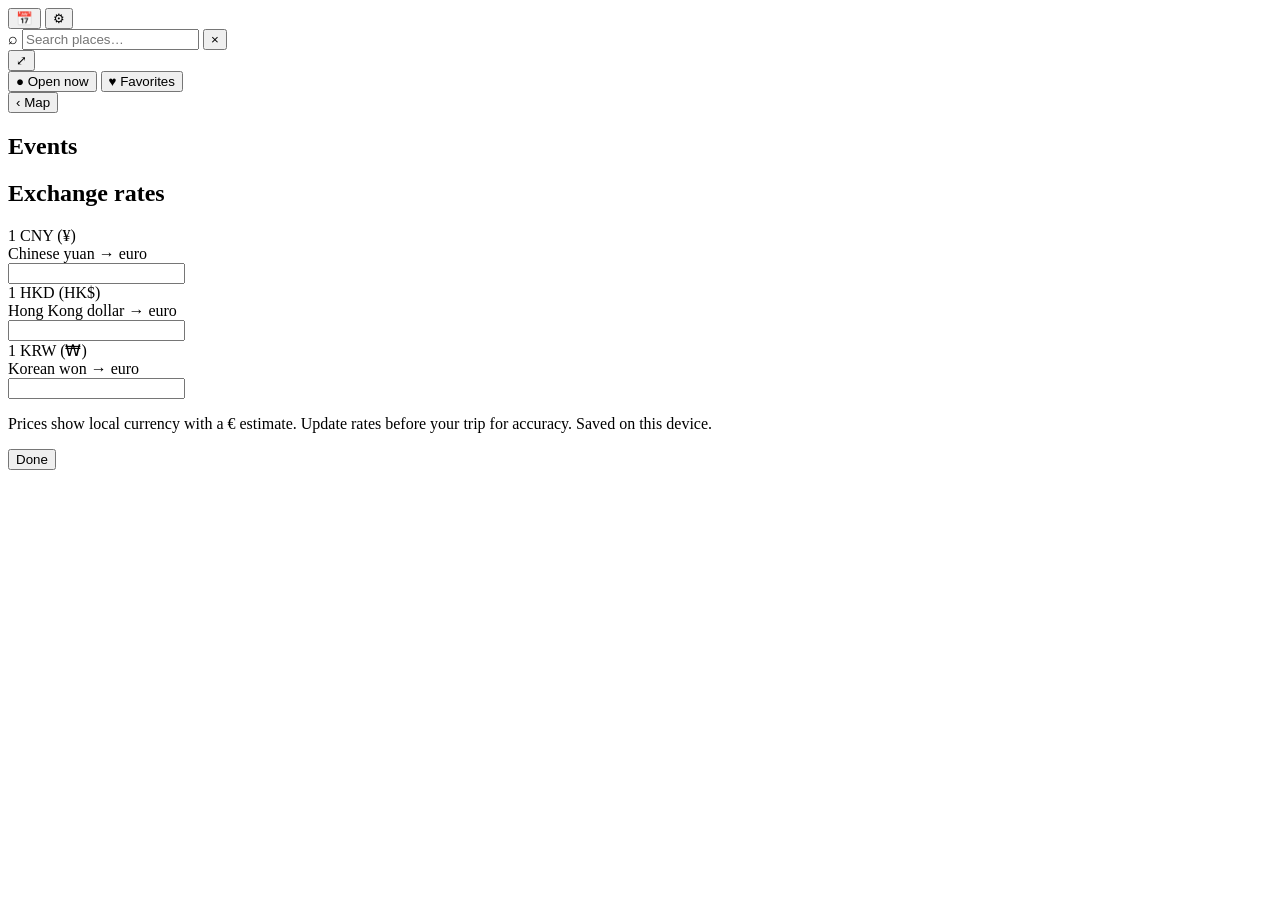
<file: index.template.html>
<!doctype html>
<html lang="en">
<head>
<meta charset="utf-8">
<meta name="viewport" content="width=device-width, initial-scale=1, maximum-scale=1, viewport-fit=cover">
<meta name="apple-mobile-web-app-capable" content="yes">
<meta name="apple-mobile-web-app-status-bar-style" content="black-translucent">
<meta name="theme-color" content="#14161a">
<title>Shenzhen · Seoul guide</title>
<style>
/*__LEAFLET_CSS__*/
/*__APP_CSS__*/
</style>
</head>
<body>
<div id="app">
  <header>
    <div class="toprow">
      <div class="cityseg" id="cityseg"></div>
      <button class="gear evbtn" id="evbtn" aria-label="Events">📅<span class="evbadge" id="evbadge"></span></button>
      <button class="gear" id="gear" aria-label="Settings">⚙</button>
    </div>
    <div class="searchwrap" id="searchwrap">
      <span class="ic">⌕</span>
      <input id="search" type="search" placeholder="Search places…" autocomplete="off" autocorrect="off">
      <button class="clr" id="clr" aria-label="Clear">×</button>
    </div>
  </header>

  <div class="mapwrap">
    <div id="map"></div>
    <button class="maptoggle" id="maptoggle" aria-label="Resize map">⤢</button>
  </div>

  <div class="filters">
    <div class="chiprow catchips" id="catchips"></div>
    <div class="chiprow">
      <button class="chip toggle" data-toggle="open">● Open now</button>
      <button class="chip fav" data-toggle="fav">♥ Favorites</button>
    </div>
    <div class="daystrip" id="daystrip"></div>
  </div>

  <div class="list">
    <div class="count" id="count"></div>
    <div class="list-items" id="listItems"></div>
  </div>
</div>

<div class="ev-overlay" id="evOverlay">
  <div class="ev-head">
    <button class="ev-close" id="evClose">‹ Map</button>
    <h2>Events</h2>
    <span class="ev-sub" id="evSub"></span>
  </div>
  <div class="ev-dates" id="evDates"></div>
  <div class="ev-list" id="evList"></div>
</div>

<div class="sheet-backdrop" id="backdrop"></div>
<div class="sheet" id="sheet">
  <div class="grab"></div>
  <h2>Exchange rates</h2>
  <div class="raterow"><div><label>1 CNY (¥)</label><div class="sub">Chinese yuan → euro</div></div><input id="rate-CNY" type="number" step="0.001" inputmode="decimal"></div>
  <div class="raterow"><div><label>1 HKD (HK$)</label><div class="sub">Hong Kong dollar → euro</div></div><input id="rate-HKD" type="number" step="0.001" inputmode="decimal"></div>
  <div class="raterow"><div><label>1 KRW (₩)</label><div class="sub">Korean won → euro</div></div><input id="rate-KRW" type="number" step="0.00001" inputmode="decimal"></div>
  <p class="note">Prices show local currency with a € estimate. Update rates before your trip for accuracy. Saved on this device.</p>
  <button class="done" id="sheet-done">Done</button>
</div>

<script>
/*__LEAFLET_JS__*/
</script>
<script>
/*__DATA_JS__*/
</script>
<script>
/*__APP_JS__*/
</script>
</body>
</html>
</file>
